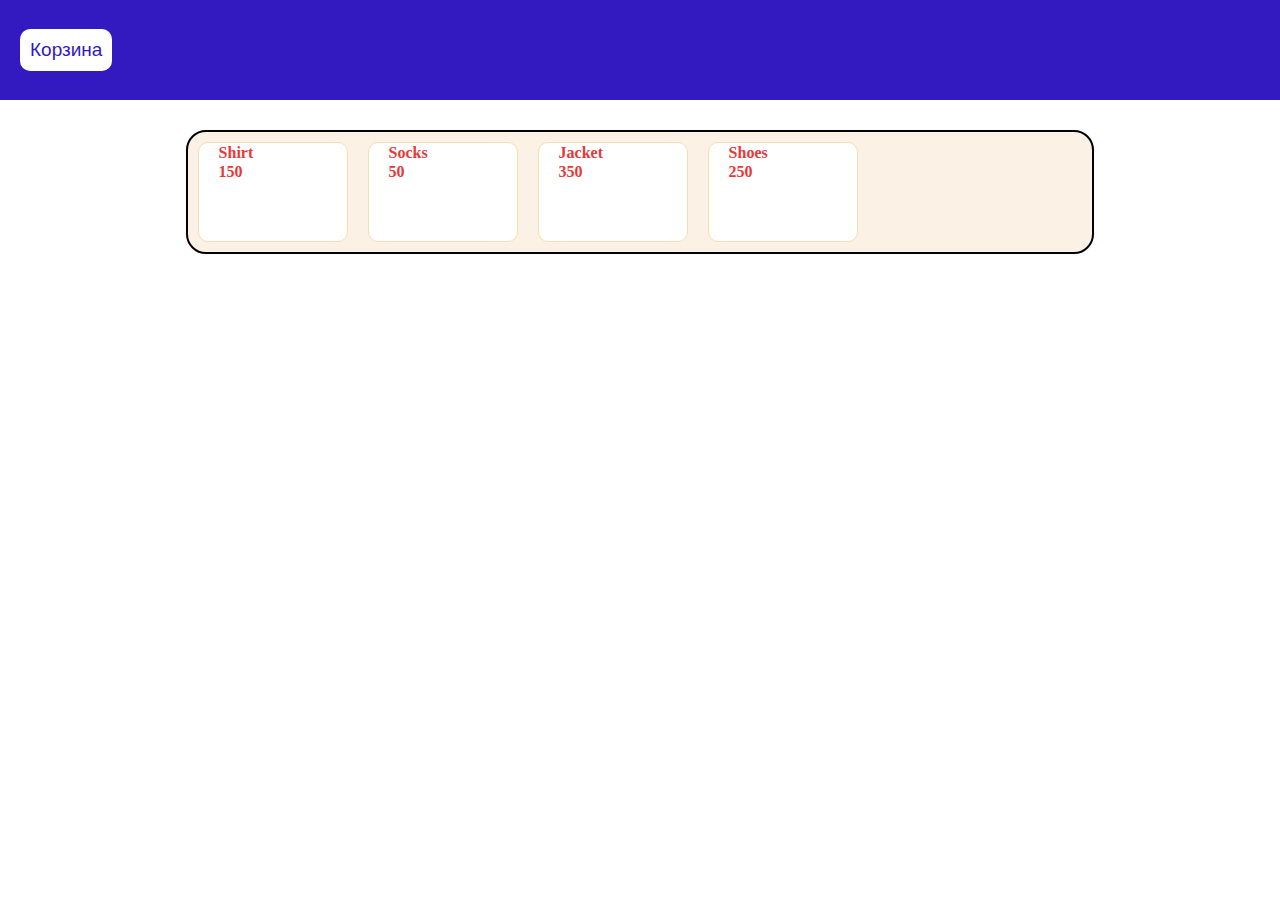
<file: lesson1/index.html>
<!DOCTYPE html>
<html lang="en">
<html>

<head>
  <meta charset="UTF-8">
  <meta http-equiv="X-UA-Compatible" content="IE=edge">
  <meta name="viewport" content="width=device-width, initial-scale=1.0">
  <title>eShop</title>
  <link rel="stylesheet" href="css/styles.css" />
  <script src="js/script.js"></script>
</head>

<body>
  <main>
    <header class="header">
      <h1 class="visually-hidden">Интернет-магазин разной одежды</h1>
      <button class="cart-button header__button" type="button">Корзина</button>
    </header>
    <section>
      <h2 class="visually-hidden">Список товаров</h2>
      <div class="non-bootstrap-container">
        <div class="goods-list"></div>
      </div>
    </section>
  </main>
</body>

</html>
</file>
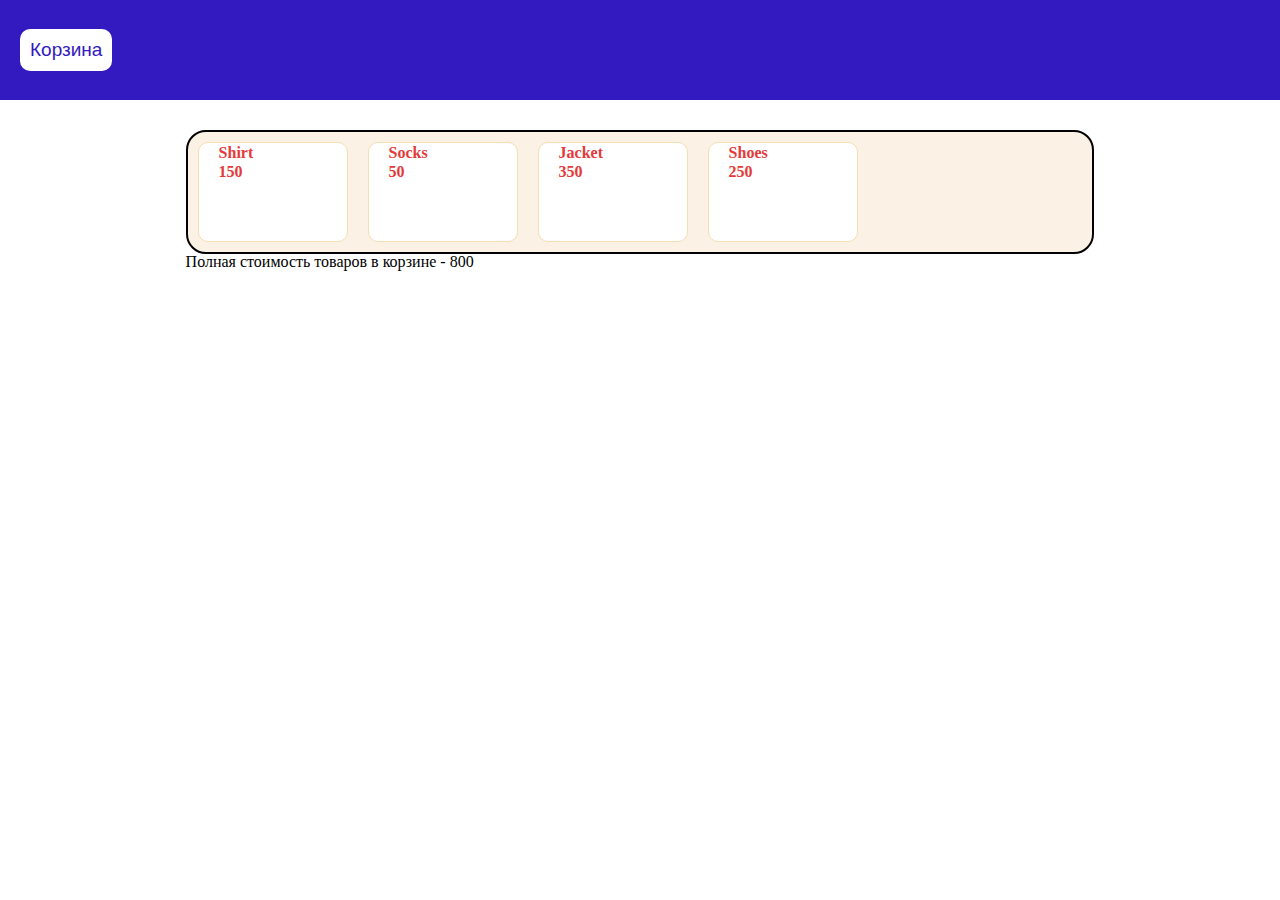
<file: lesson2/index.html>
<!DOCTYPE html>
<html lang="en">
<html>

<head>
  <meta charset="UTF-8">
  <meta http-equiv="X-UA-Compatible" content="IE=edge">
  <meta name="viewport" content="width=device-width, initial-scale=1.0">
  <title>eShop</title>
  <link rel="stylesheet" href="css/styles.css" />
  <script src="js/script.js"></script>
</head>

<body>
  <main>
    <header class="header">
      <h1 class="visually-hidden">Интернет-магазин разной одежды</h1>
      <button class="cart-button header__button" type="button">Корзина</button>
    </header>
    <section>
      <h2 class="visually-hidden">Список товаров</h2>
      <div class="non-bootstrap-container">
        <div class="goods-list"></div>
        <div class="cart-total-price"></div>
      </div>
    </section>
  </main>
</body>

</html>
</file>
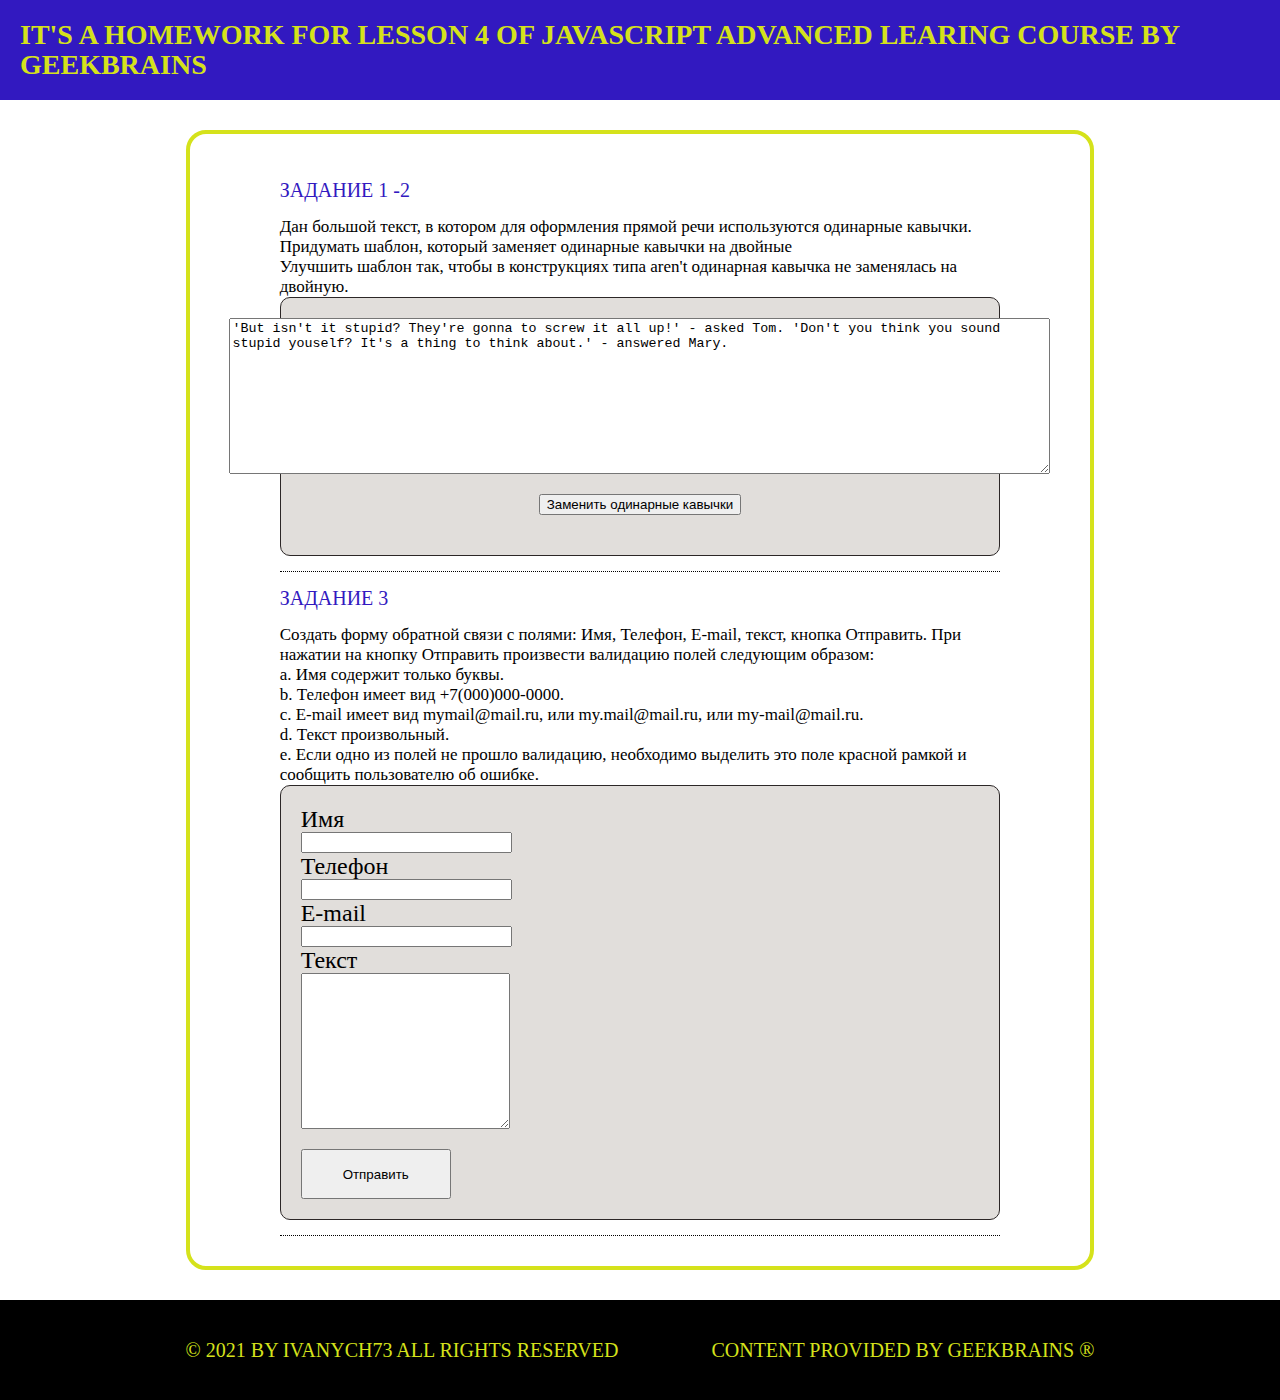
<file: lesson4/index.html>
<!DOCTYPE html>
<html lang="en">
<html>

<head>
    <meta charset="UTF-8">
    <meta http-equiv="X-UA-Compatible" content="IE=edge">
    <meta name="viewport" content="width=device-width, initial-scale=1.0">
    <title>Homework4</title>
    <link rel="stylesheet" href="css/styles.css" />
    <script src="js/script.js"></script>
</head>

<body>
    <header class="header">
        <h1 class="header__title">it's a homework for lesson 4 of javascript advanced learing course by geekbrains</h1>
    </header>

    <main>
        <div class="non-bootstrap-container">
            <section class="homework">
                <h2 class="visually-hidden">Содержание домашней работы</h2>
                <div class="homework__task">
                    <h3 class="homework__task-title">задание 1 -2</h3>
                    <span class="homework__task-text">Дан большой текст, в котором для оформления прямой речи
                        используются одинарные кавычки. Придумать шаблон, который заменяет одинарные кавычки на
                        двойные</span>
                    <span class="homework__task-text">Улучшить шаблон так, чтобы в конструкциях типа aren't одинарная
                        кавычка не заменялась на двойную.</span>
                    </span>
                    <div class="homework__answer flex-dc-wrapper">
                        <textarea name="quotes-text" id="quotes-text" cols="100" rows="10"></textarea>
                        <button class="replace-button">Заменить одинарные кавычки</button>
                        <div data-id="task1-result"></div>
                    </div>
                </div>
                <div class="homework__task">
                    <h3 class="homework__task-title">задание 3</h3>
                    <span class="homework__task-text">Создать форму обратной связи с полями: Имя, Телефон, E-mail,
                        текст, кнопка Отправить. При нажатии на кнопку Отправить произвести валидацию полей следующим
                        образом:</span>
                    <span class="homework__task-text">a. Имя содержит только буквы.</span>
                    <span class="homework__task-text">b. Телефон имеет вид +7(000)000-0000.</span>
                    <span class="homework__task-text">c. E-mail имеет вид mymail@mail.ru, или my.mail@mail.ru, или
                        my-mail@mail.ru.</span>
                    <span class="homework__task-text">d. Текст произвольный.</span>
                    <span class="homework__task-text">e. Если одно из полей не прошло валидацию, необходимо выделить это
                        поле красной рамкой и сообщить пользователю об ошибке.</span>
                    <div class="homework__answer">
                        <form action="#" class="userdata-form">
                            <label for="input-name">Имя</label>
                            <input type="text" id="input-name" class="userdata-form__short">
                            <label for="input-phone">Телефон</label>
                            <input type="text" id="input-phone" class="userdata-form__short">
                            <label for="input-email">E-mail</label>
                            <input type="text" id="input-email" class="userdata-form__short">
                            <label for="input-text">Текст</label>
                            <textarea name="comments" id="input-text" cols="30" rows="10"
                                class="userdata-form__short"></textarea>
                            <div class="error-msg"></div>
                            <button type="button" class="userdata-form__send-button">Отправить</button>
                        </form>
                    </div>
                </div>
            </section>
        </div>
    </main>

    <footer class="footer">
        <div class="footer__wrapper non-bootstrap-container">
            <h2 class="visually-hidden">copyright</h2>
            <p>&copy; 2021 by ivanych73 all rights reserved</p>
            <p>content provided by geekbrains &reg;</p>
        </div>
    </footer>
</body>

</html>
</file>
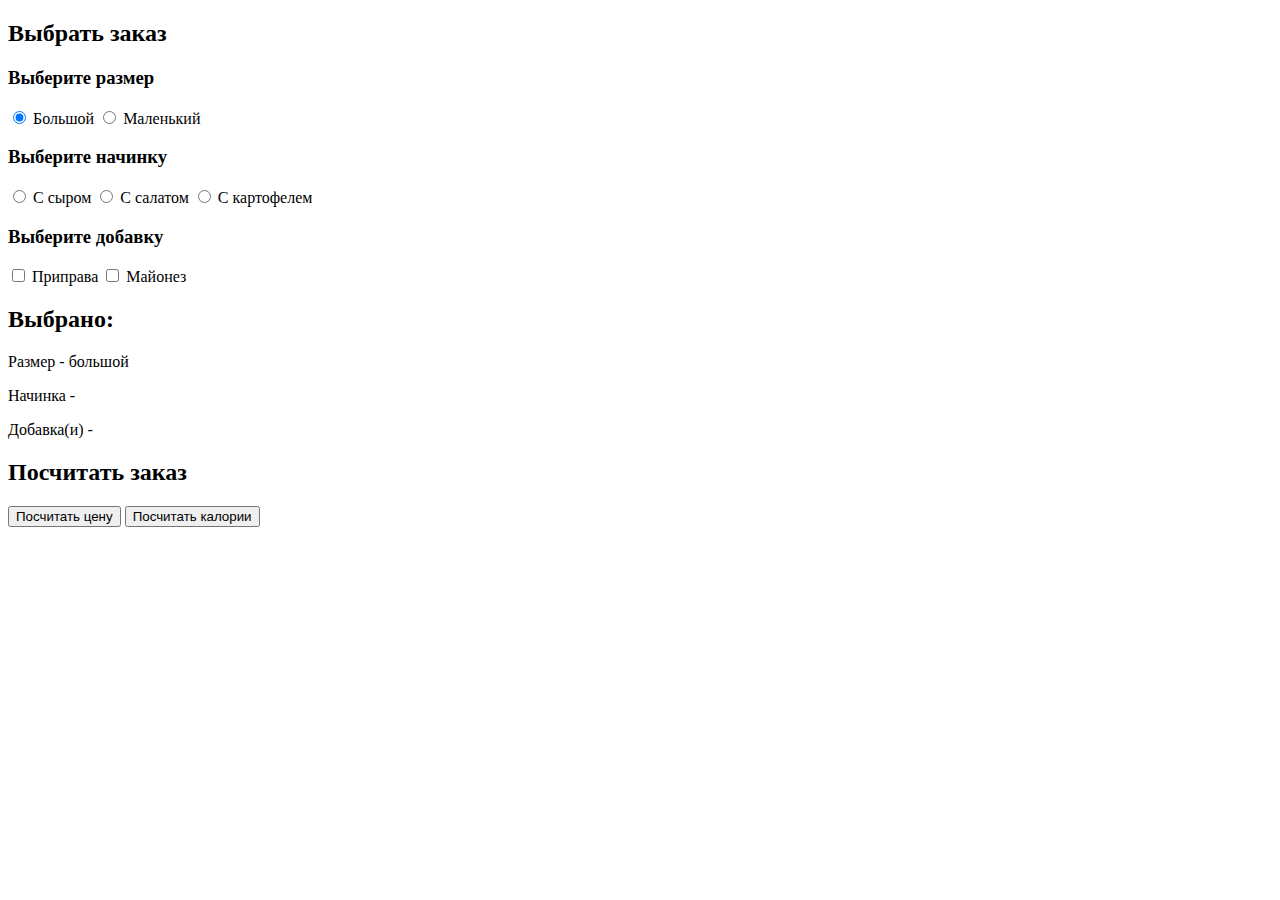
<file: lesson2/task3.html>
<!DOCTYPE html>
<html lang="en">
<head>
    <meta charset="UTF-8">
    <meta http-equiv="X-UA-Compatible" content="IE=edge">
    <meta name="viewport" content="width=device-width, initial-scale=1.0">
    <title>Order Hamburger</title>
    <script src="js/task3.js"></script>
</head>
<body>
    <section>
        <h2>Выбрать заказ</h1>
        <div>
            <h3>Выберите размер</h3>
            <input type="radio" id="largeHamburger" name="size"
            value="large" checked>
            <label for="largeHamburger">Большой</label>
            <input type="radio" id="smallHamburger" name="size"
            value="small">
            <label for="smallHamburger">Маленький</label>
            <h3>Выберите начинку</h3>
            <input type="radio" id="cheese" name="stuffing"
            value="cheese">
            <label for="cheese">С сыром</label>
            <input type="radio" id="salad" name="stuffing"
            value="salad">
            <label for="salad">С салатом</label>
            <input type="radio" id="potato" name="stuffing"
            value="potato">
            <label for="potato">С картофелем</label>
            <h3>Выберите добавку</h3>
            <input type="checkbox" id="spice" name="topping" value="spice">
            <label for="spice">Приправа</label>
            <input type="checkbox" id="maio" name="topping" value="maio">
            <label for="maio">Майонез</label>
        </div>
    </section>
    <section>
        <div class="customer-choice"></div>
    </section>
    <section>
        <h2>Посчитать заказ</h2>
        <button type="button" id="count-price">Посчитать цену</button>
        <button type="button" id="count-calories">Посчитать калории</button>
        <div class="chosen-price"></div>
        <div class="chosen-calories"></div>
    </section>
</body>
</html>
</file>
<file: lesson1/css/styles.css>
html, body, div, span, applet, object, iframe,
h1, h2, h3, h4, h5, h6, p, blockquote, pre,
a, abbr, acronym, address, big, cite, code,
del, dfn, em, img, ins, kbd, q, s, samp,
small, strike, strong, sub, sup, tt, var,
b, u, i, center,
dl, dt, dd, ol, ul, li,
fieldset, form, label, legend,
table, caption, tbody, tfoot, thead, tr, th, td,
article, aside, canvas, details, embed,
figure, figcaption, footer, header, hgroup,
menu, nav, output, ruby, section, summary,
time, mark, audio, video {
  margin: 0;
  padding: 0;
  border: 0;
  font-size: 100%;
  vertical-align: baseline;
}

/* HTML5 display-role reset for older browsers */
article, aside, details, figcaption, figure,
footer, header, hgroup, menu, nav, section {
  display: block;
}

body {
  line-height: 1;
}

ol, ul {
  list-style: none;
}

blockquote, q {
  quotes: none;
}

blockquote:before, blockquote:after,
q:before, q:after {
  content: '';
  content: none;
}

table {
  border-collapse: collapse;
  border-spacing: 0;
}

.non-bootstrap-container {
  margin: 0 auto;
  width: 71%;
}

.visually-hidden {
  position: absolute;
  width: 1px;
  height: 1px;
  margin: -1px;
  padding: 0;
  overflow: hidden;
  border: 0;
  clip: rect(0 0 0 0);
}

.header {
  min-height: 100px;
  background-color: #3219c0;
  display: flex;
  justify-content: space-between;
  align-items: center;
  padding: 0 20px;
  margin: 0 0 30px 0;
}

.header__button {
  border: none;
  border-radius: 10px;
  min-height: 40px;
  box-sizing: border-box;
  font-size: 19px;
  padding: 10px;
  color: #3219c0;
  background-color: #ffffff;
  transition-property: background-color, box-shadow;
  transition-duration: 600ms;
}

.header__button:hover {
  background-color: #E8E5FB;
  box-shadow: -5px -5px 5px -5px rgba(0, 0, 0, 0.6) inset;
  transform: scale(1.05);
}

.header__button:active {
  transform: scale(0.95);
  box-shadow: 5px 5px 5px -5px rgba(0, 0, 0, 0.6) inset;
}

.goods-list {
  border: 2px solid #000000;
  display: flex;
  flex-direction: row;
  flex-wrap: wrap;
  border-radius: 20px;
  background-color: #FBF1E5;
}

.goods-item {
  border: 1px solid #f5deb3;
  min-width: 150px;
  min-height: 100px;
  box-sizing: border-box;
  padding: 0px 20px;
  margin: 10px 10px;
  border-radius: 10px;
  background-color: #ffffff;
  font-size: 16px;
  line-height: 19px;
  font-weight: 700;
  color: #E43A3A;
}
/*# sourceMappingURL=styles.css.map */
</file>
<file: lesson2/css/styles.css>
html, body, div, span, applet, object, iframe,
h1, h2, h3, h4, h5, h6, p, blockquote, pre,
a, abbr, acronym, address, big, cite, code,
del, dfn, em, img, ins, kbd, q, s, samp,
small, strike, strong, sub, sup, tt, var,
b, u, i, center,
dl, dt, dd, ol, ul, li,
fieldset, form, label, legend,
table, caption, tbody, tfoot, thead, tr, th, td,
article, aside, canvas, details, embed,
figure, figcaption, footer, header, hgroup,
menu, nav, output, ruby, section, summary,
time, mark, audio, video {
  margin: 0;
  padding: 0;
  border: 0;
  font-size: 100%;
  vertical-align: baseline;
}

/* HTML5 display-role reset for older browsers */
article, aside, details, figcaption, figure,
footer, header, hgroup, menu, nav, section {
  display: block;
}

body {
  line-height: 1;
}

ol, ul {
  list-style: none;
}

blockquote, q {
  quotes: none;
}

blockquote:before, blockquote:after,
q:before, q:after {
  content: '';
  content: none;
}

table {
  border-collapse: collapse;
  border-spacing: 0;
}

.non-bootstrap-container {
  margin: 0 auto;
  width: 71%;
}

.visually-hidden {
  position: absolute;
  width: 1px;
  height: 1px;
  margin: -1px;
  padding: 0;
  overflow: hidden;
  border: 0;
  clip: rect(0 0 0 0);
}

.header {
  min-height: 100px;
  background-color: #3219c0;
  display: flex;
  justify-content: space-between;
  align-items: center;
  padding: 0 20px;
  margin: 0 0 30px 0;
}

.header__button {
  border: none;
  border-radius: 10px;
  min-height: 40px;
  box-sizing: border-box;
  font-size: 19px;
  padding: 10px;
  color: #3219c0;
  background-color: #ffffff;
  transition-property: background-color, box-shadow;
  transition-duration: 600ms;
}

.header__button:hover {
  background-color: #E8E5FB;
  box-shadow: -5px -5px 5px -5px rgba(0, 0, 0, 0.6) inset;
  transform: scale(1.05);
}

.header__button:active {
  transform: scale(0.95);
  box-shadow: 5px 5px 5px -5px rgba(0, 0, 0, 0.6) inset;
}

.goods-list {
  border: 2px solid #000000;
  display: flex;
  flex-direction: row;
  flex-wrap: wrap;
  border-radius: 20px;
  background-color: #FBF1E5;
}

.goods-item {
  border: 1px solid #f5deb3;
  min-width: 150px;
  min-height: 100px;
  box-sizing: border-box;
  padding: 0px 20px;
  margin: 10px 10px;
  border-radius: 10px;
  background-color: #ffffff;
  font-size: 16px;
  line-height: 19px;
  font-weight: 700;
  color: #E43A3A;
}
/*# sourceMappingURL=styles.css.map */
</file>
<file: lesson4/css/styles.css>
html, body, div, span, applet, object, iframe,
h1, h2, h3, h4, h5, h6, p, blockquote, pre,
a, abbr, acronym, address, big, cite, code,
del, dfn, em, img, ins, kbd, q, s, samp,
small, strike, strong, sub, sup, tt, var,
b, u, i, center,
dl, dt, dd, ol, ul, li,
fieldset, form, label, legend,
table, caption, tbody, tfoot, thead, tr, th, td,
article, aside, canvas, details, embed,
figure, figcaption, footer, header, hgroup,
menu, nav, output, ruby, section, summary,
time, mark, audio, video {
  margin: 0;
  padding: 0;
  border: 0;
  font-size: 100%;
  vertical-align: baseline;
}

/* HTML5 display-role reset for older browsers */
article, aside, details, figcaption, figure,
footer, header, hgroup, menu, nav, section {
  display: block;
}

body {
  line-height: 1;
}

ol, ul {
  list-style: none;
}

blockquote, q {
  quotes: none;
}

blockquote:before, blockquote:after,
q:before, q:after {
  content: '';
  content: none;
}

table {
  border-collapse: collapse;
  border-spacing: 0;
}

.non-bootstrap-container {
  margin: 0 auto;
  width: 71%;
}

.visually-hidden {
  position: absolute;
  width: 1px;
  height: 1px;
  margin: -1px;
  padding: 0;
  overflow: hidden;
  border: 0;
  clip: rect(0 0 0 0);
}

.header {
  min-height: 100px;
  background-color: #3219c0;
  display: flex;
  justify-content: space-between;
  align-items: center;
  padding: 0 20px;
  margin: 0 0 30px 0;
}

.header__button {
  border: none;
  border-radius: 10px;
  min-height: 40px;
  box-sizing: border-box;
  font-size: 19px;
  padding: 10px;
  color: #3219c0;
  background-color: #ffffff;
  transition-property: background-color, box-shadow;
  transition-duration: 600ms;
}

.header__button:hover {
  background-color: #E8E5FB;
  box-shadow: -5px -5px 5px -5px rgba(0, 0, 0, 0.6) inset;
  transform: scale(1.05);
}

.header__button:active {
  transform: scale(0.95);
  box-shadow: 5px 5px 5px -5px rgba(0, 0, 0, 0.6) inset;
}

.header__title {
  text-transform: uppercase;
  color: #D5E21B;
  font-size: 28px;
  line-height: 30px;
  font-weight: 700;
}

.footer {
  min-height: 100px;
  background-color: #000000;
  display: flex;
  align-items: center;
}

.footer__wrapper {
  height: 100%;
  display: flex;
  justify-content: space-between;
  color: #D5E21B;
  text-transform: uppercase;
  font-size: 20px;
  line-height: 24px;
}

.homework {
  min-height: 500px;
  border: 4px solid #D5E21B;
  border-radius: 20px;
  margin: 0 0 30px 0;
  padding: 30px 0;
  display: flex;
  justify-content: space-between;
  align-items: center;
  flex-direction: column;
}

.homework__task {
  width: 80%;
  border-bottom: 1px dotted #000000;
  padding: 15px 0;
}

.homework__task-title {
  text-transform: uppercase;
  font-size: 20px;
  line-height: 23px;
  font-weight: 400;
  display: block;
  margin: 0 0 15px 0;
  color: #3219c0;
}

.homework__task-text {
  display: block;
  font-size: 17px;
  line-height: 20px;
}

.homework__task-example {
  font-size: 19px;
  line-height: 26px;
  font-style: italic;
  color: #2C2727;
  display: block;
  margin: 0 0 0 20px;
}

.homework__answer-button {
  min-height: 40px;
  min-width: 170px;
  box-sizing: border-box;
  border: 2px solid #EDB561;
  border-radius: 10px;
  background-color: transparent;
  padding: 0 20px;
  margin: 20px 0;
  font-size: 20px;
  line-height: 22px;
  text-transform: uppercase;
  color: #EDB561;
  transition-property: color, background-color, box-shadow;
  transition-duration: 600ms;
}

.homework__answer-button:hover {
  background-color: #EDB561;
  color: #ffffff;
  box-shadow: -5px -5px 5px -5px rgba(34, 60, 80, 0.6) inset;
  transform: scale(1.05);
}

.homework__answer-button:active {
  transform: scale(0.95);
  box-shadow: 5px 5px 5px -5px rgba(34, 60, 80, 0.6) inset;
  outline: 0;
}

.homework__input {
  min-height: 40px;
  max-width: 150px;
  box-sizing: border-box;
  border: 2px solid #EDB561;
  border-radius: 10px;
  background-color: transparent;
  padding: 0 20px;
  margin: 20px 0;
  font-size: 20px;
  line-height: 22px;
  color: #EDB561;
}

.homework__answer {
  background-color: #E1DEDB;
  border: 1px solid #2C2727;
  border-radius: 10px;
  font-size: 24px;
  line-height: 26px;
  padding: 20px;
}

.flex-center-wrapper {
  width: 100%;
  display: flex;
  justify-content: center;
}

.flex-sb-wrapper {
  width: 100%;
  display: flex;
  justify-content: space-between;
}

.flex-dc-wrapper {
  display: flex;
  flex-direction: column;
  align-items: center;
}

.userdata-form {
  display: flex;
  flex-direction: column;
}

.userdata-form__short {
  width: 30%;
}

.userdata-form__send-button {
  max-width: 150px;
  min-height: 50px;
  margin: 20px 0 0 0;
}

.outline-red {
  outline: 2px solid #E43A3A;
}

.replace-button {
  margin: 20px 0;
}

.goods-list {
  border: 2px solid #000000;
  display: flex;
  flex-direction: row;
  flex-wrap: wrap;
  border-radius: 20px;
  background-color: #FBF1E5;
}

.goods-item {
  border: 1px solid #f5deb3;
  min-width: 150px;
  min-height: 100px;
  box-sizing: border-box;
  padding: 0px 20px;
  margin: 10px 10px;
  border-radius: 10px;
  background-color: #ffffff;
  font-size: 16px;
  line-height: 19px;
  font-weight: 700;
  color: #E43A3A;
}
/*# sourceMappingURL=styles.css.map */
</file>
